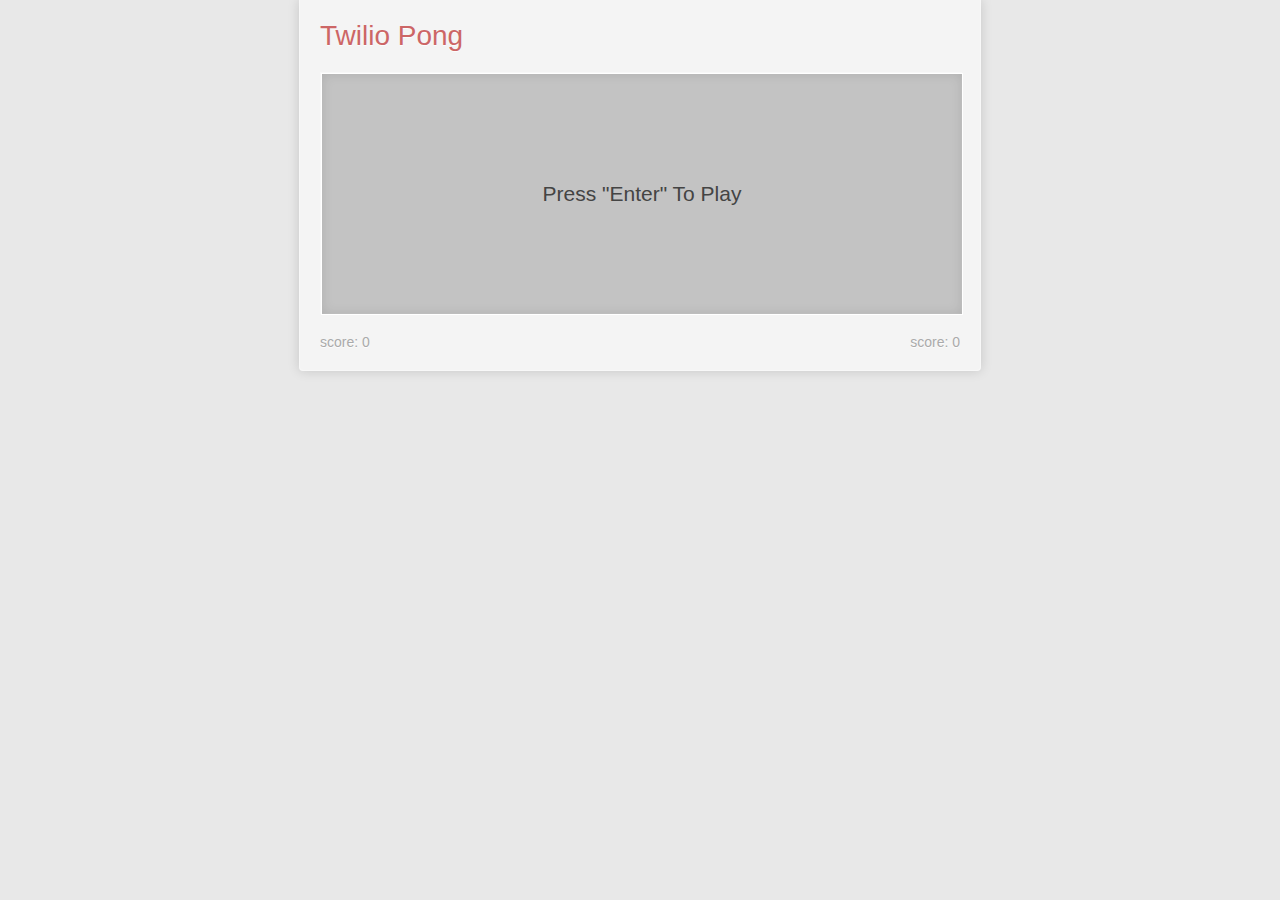
<file: index.html>
<!DOCTYPE html>
<html lang="en">
<head>
    <meta charset="UTF-8" />
    <title>Twilio Pong</title>

    <link href="styles.css" type="text/css" rel="stylesheet" />

    <script src="jquery.js"></script>
    <script src="main.js"></script>

</head>
<body>

  <div class="content-wrapper">

    <header>
      <h1>Twilio Pong</h1>
    </header>

    <section class="game">

      <div class="game-wrapper">
        <div id="ready-overlay"><h2>Press &quot;Enter&quot; To Play</h2></div>
        <canvas id="game-canvas" width="640" height="240">Arghh! Canvas not supported...</canvas>
      </div>

      <ul class="scores">
        <li>score: <span id="player1-score">0</span></li>
        <li>score: <span id="player2-score">0</span></li>
      </ul>

    </section>

  </div>

</body>
</html>
</file>
<file: styles.css>
body {
  background: #e8e8e8;
  color: #888;
  
  font-family: Helvetica, Arial, sans-serif;
  font-size: 14px;
  margin: 0;
  padding: 0;
}

h1 { margin: 0 0 20px; font-weight: 100; color: #c66; text-shadow: 0 1px rgba(255, 255, 255, 0.8); }
h2 { margin: 0; font-weight: 100; }

ul {
  list-style: none;
  margin: 0;
  padding: 0;
}

.content-wrapper {
  width: 640px;
  margin: 0 auto;
  padding: 20px;
  background: #f4f4f4;
  border: 1px solid #f8f8f8;
  border-top: none;
  border-bottom-left-radius: 4px;
  border-bottom-right-radius: 4px;
  box-shadow: 0 0 12px rgba(0, 0, 0, 0.15);
}

ul.scores {
  overflow: hidden;
  width: 640px;
  margin: 20px 0 0;
  color: #aaa;
  text-shadow: 0 1px rgba(255, 255, 255, 0.8);
}

ul.scores li {
  width: 50%;
  float: left;
}

ul.scores li:last-child {
  text-align: right;
}

.game-wrapper {
  width: 640px;
  height: 240px;
  position: relative;
  border: 1px solid #f8f8f8;
}

#ready-overlay {
  position: absolute;
  top: 0; left: 0; right: -2px; bottom: -2px;
  line-height: 240px;
  text-align: center;
  background: rgba(0, 0, 0, 0.2);
  color: #444;
  text-shadow: none;
  border: 1px solid #fff;
}

canvas#game-canvas {
  border: 1px solid #e0e0e0;
  box-shadow: inset 0 0 12px rgba(0, 0, 0, 0.1);
}
</file>
